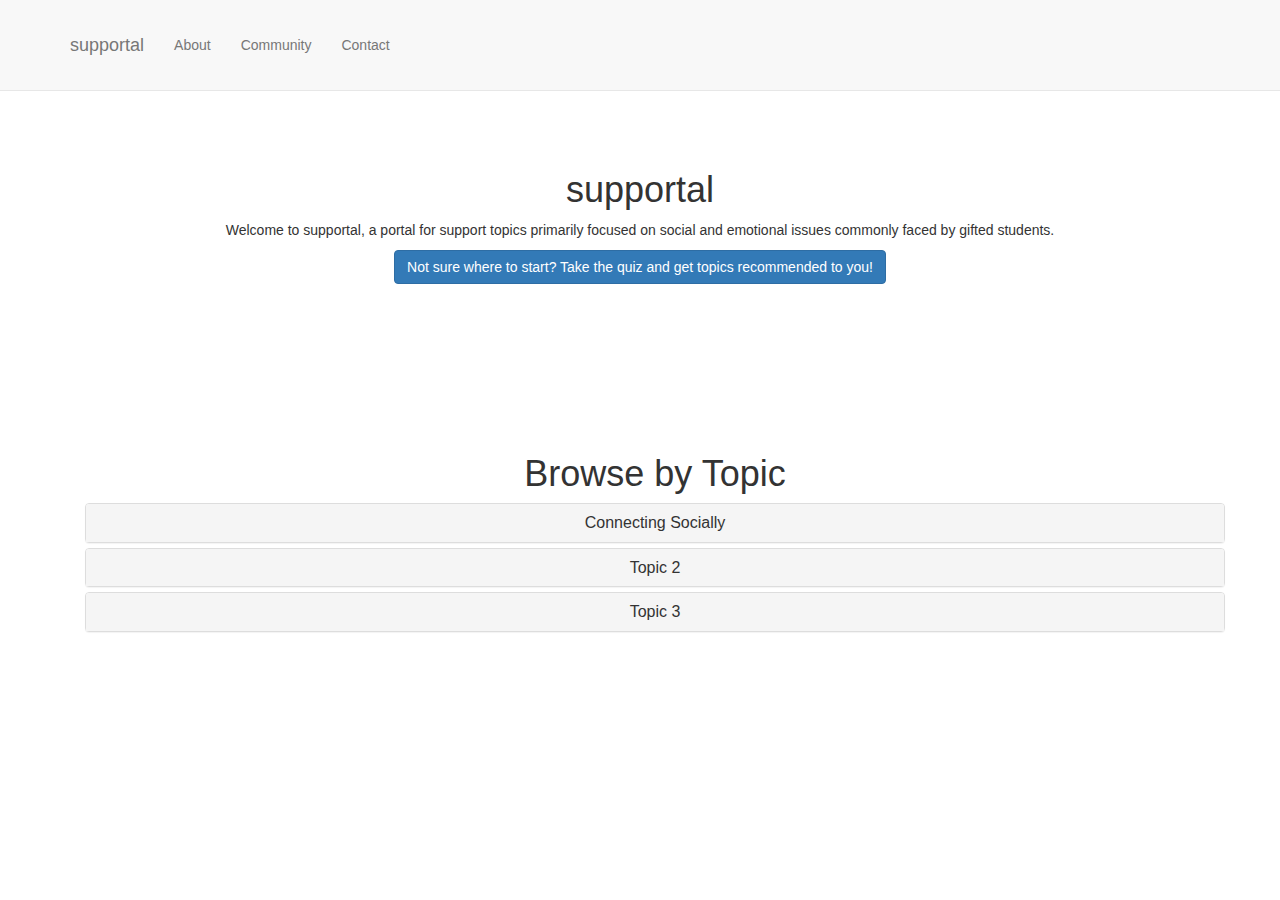
<file: index.html>
<!DOCTYPE html>
<html lang="en">

<head>

    <meta charset="utf-8">
    <meta http-equiv="X-UA-Compatible" content="IE=edge">
    <meta name="viewport" content="width=device-width, initial-scale=1">
    <meta name="description" content="">
    <meta name="author" content="">

    <title>supportal</title>

    <!-- Bootstrap Core CSS -->
    <link href="css/bootstrap.min.css" rel="stylesheet">

    <!-- Custom CSS -->
    <link href="css/scrolling-nav.css" rel="stylesheet">

    <!-- HTML5 Shim and Respond.js IE8 support of HTML5 elements and media queries -->
    <!-- WARNING: Respond.js doesn't work if you view the page via file:// -->
    <!--[if lt IE 9]>
        <script src="https://oss.maxcdn.com/libs/html5shiv/3.7.0/html5shiv.js"></script>
        <script src="https://oss.maxcdn.com/libs/respond.js/1.4.2/respond.min.js"></script>
    <![endif]-->

</head>

<!-- The #page-top ID is part of the scrolling feature - the data-spy and data-target are part of the built-in Bootstrap scrollspy function -->

<body id="page-top" data-spy="scroll" data-target=".navbar-fixed-top">

    <!-- Navigation -->
    <nav class="navbar navbar-default navbar-fixed-top" role="navigation">
        <div class="container">
            <div class="navbar-header page-scroll">
                <button type="button" class="navbar-toggle" data-toggle="collapse" data-target=".navbar-ex1-collapse">
                    <span class="sr-only">Toggle navigation</span>
                    <span class="icon-bar"></span>
                    <span class="icon-bar"></span>
                    <span class="icon-bar"></span>
                </button>
                <a class="navbar-brand page-scroll" href="#page-top">supportal</a>
            </div>

            <!-- Collect the nav links, forms, and other content for toggling -->
            <div class="collapse navbar-collapse navbar-ex1-collapse">
                <ul class="nav navbar-nav">
                    <!-- Hidden li included to remove active class from about link when scrolled up past about section -->
                    <li class="hidden">
                        <a class="page-scroll" href="#page-top"></a>
                    </li>
                    <li>
                        <a href="/about">About</a>
                    </li>
                    <li>
                        <a href="/community">Community</a>
                    </li>
                    <li>
                        <a href="/contact">Contact</a>
                    </li>
                </ul>
            </div>
            <!-- /.navbar-collapse -->
        </div>
        <!-- /.container -->
    </nav>

    <!-- Intro Section -->
    <section id="intro" class="intro-section">
        <div class="container">
            <div class="row">
                <div class="col-lg-12">
                    <h1>supportal</h1>
                    <p>Welcome to supportal, a portal for support topics primarily focused on social and emotional issues commonly faced by gifted students.</p>
                    <a class="btn btn-primary" href="/quiz" role="button">Not sure where to start? Take the quiz and get topics recommended to you!</a>
                    <!--List of topics-->
                    <section id="topics" class="topics-section">
                        <div class="container">
                            <div class="row">
                                <div class="col-lg-12">
                                    <h1>Browse by Topic</h1>
                                    <div class="panel-group" id="accordion">
                                      <div class="panel panel-default">
                                        <div class="panel-heading">
                                          <h4 class="panel-title">
                                            <a data-toggle="collapse" data-parent="#accordion" href="#collapse1">Connecting Socially</a>
                                          </h4>
                                        </div>
                                        <div id="collapse1" class="panel-collapse collapse">
                                          <div class="panel-body">Description of topic 1</div>
                                        </div>
                                      </div>
                                      <div class="panel panel-default">
                                        <div class="panel-heading">
                                          <h4 class="panel-title">
                                            <a data-toggle="collapse" data-parent="#accordion" href="#collapse2">Topic 2</a>
                                          </h4>
                                        </div>
                                        <div id="collapse2" class="panel-collapse collapse">
                                          <div class="panel-body">Topic 2 description</div>
                                        </div>
                                      </div>
                                      <div class="panel panel-default">
                                        <div class="panel-heading">
                                          <h4 class="panel-title">
                                            <a data-toggle="collapse" data-parent="#accordion" href="#collapse3">Topic 3</a>
                                          </h4>
                                        </div>
                                        <div id="collapse3" class="panel-collapse collapse">
                                          <div class="panel-body">Topic 3 description</div>
                                        </div>
                                      </div>
                                    </div>
                                </div>
                            </div>
                        </div>
                    </section>
                    <!--click to scroll button
                    <a class="btn btn-default page-scroll" href="#about">Click Me to Scroll Down!</a>
                    -->
                </div>
            </div>
        </div>
    </section>

    <!-- jQuery -->
    <script src="js/jquery.js"></script>

    <!-- Bootstrap Core JavaScript -->
    <script src="js/bootstrap.min.js"></script>

    <!-- Scrolling Nav JavaScript -->
    <script src="js/jquery.easing.min.js"></script>
    <script src="js/scrolling-nav.js"></script>

</body>

</html>
</file>
<file: css/scrolling-nav.css>
/*!
 * Start Bootstrap - Scrolling Nav (http://startbootstrap.com/)
 * Copyright 2013-2016 Start Bootstrap
 * Licensed under MIT (https://github.com/BlackrockDigital/startbootstrap/blob/gh-pages/LICENSE)
 */

body {
    width: 100%;
    height: 100%;
}

html {
    width: 100%;
    height: 100%;
}

@media(min-width:767px) {
    .navbar {
        padding: 20px 0;
        -webkit-transition: background .5s ease-in-out,padding .5s ease-in-out;
        -moz-transition: background .5s ease-in-out,padding .5s ease-in-out;
        transition: background .5s ease-in-out,padding .5s ease-in-out;
    }

    .top-nav-collapse {
        padding: 0;
    }
}

/* Demo Sections - You can use these as guides or delete them - the scroller will work with any sort of height, fixed, undefined, or percentage based.
The padding is very important to make sure the scrollspy picks up the right area when scrolled to. Adjust the margin and padding of sections and children 
of those sections to manage the look and feel of the site. */

.intro-section {
    height: 100%;
    padding-top: 150px;
    text-align: center;
    background: #fff;
}

.about-section {
    height: 100%;
    padding-top: 150px;
    text-align: center;
    background: #eee;
}

.howtouse-section {
    height: 100%;
    padding-top: 150px;
    text-align: center;
    background: #fff;
}

.community-section {
    height: 100%;
    padding-top: 150px;
    text-align: center;
    background: #eee;
}

.contact-section {
    height: 100%;
    padding-top: 150px;
    text-align: center;
    background: #fff;
}
.topics-section {
    height: 100%;
    padding-top: 150px;
    text-align: center;
    background: #fff;
}
.quiz-section {
    height: 100%;
    padding-top: 150px;
    text-align: center;
    background: #fff;
}
</file>
